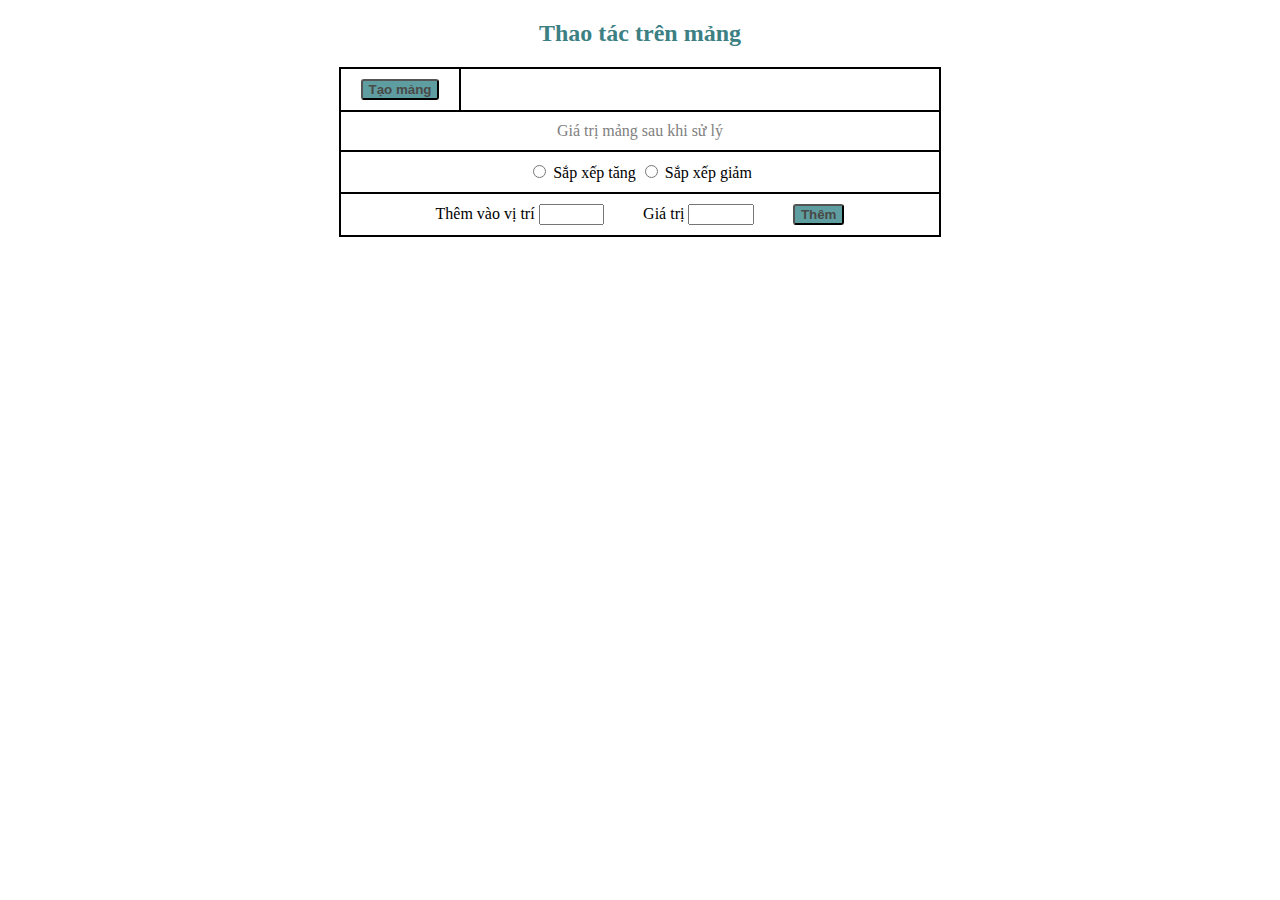
<file: index.html>
<!DOCTYPE html>
<html lang="en">
<head>
    <meta charset="UTF-8">
    <meta http-equiv="X-UA-Compatible" content="IE=edge">
    <meta name="viewport" content="width=device-width, initial-scale=1.0">
    <title>Document</title>
    <link rel="stylesheet" href="css/main_yc2.css">
</head>
<body>
    <main>
        <h2>Thao tác trên mảng</h2>
        <table cellpadding = "10" cellspacing = "0">
            <tr>
                <td id="col1_row1"><button class="btn_cre">Tạo mảng</button></td>
                <td class="show_array"></td>
            </tr>
            <tr>
                <td colspan="2" class="result">
                   Giá trị mảng sau khi sử lý
                </td>
            </tr>
            <tr>
                <td colspan="2">
                    <input type="radio" id="sort_to_max" name="chon"> Sắp xếp tăng
                    <input type="radio" id="sort_to_min" name="chon"> Sắp xếp giảm
                </td>
            </tr>
            <tr>
                <td colspan="2">
                    Thêm vào vị trí <input class="index_add" type="number">
                    Giá trị <input class="value_add" type="number">
                    <button class="btn_sub">Thêm</button>
                </td>
            </tr>
        </table>
    </main>

    <script src="js/script_yc2.js"></script>
</body>
</html>
</file>
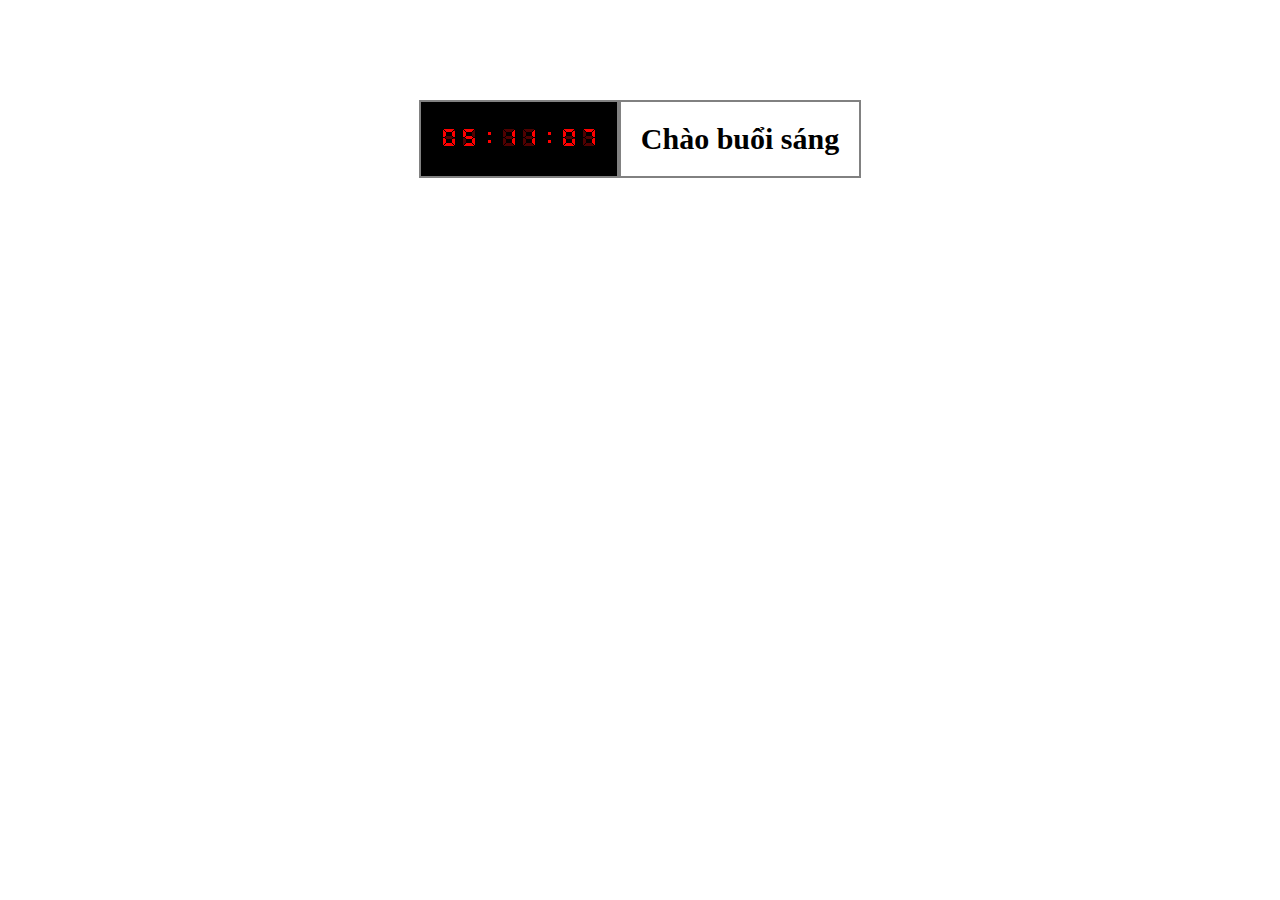
<file: clock.html>
<!DOCTYPE html>
<html lang="en">
<head>
    <meta charset="UTF-8">
    <meta http-equiv="X-UA-Compatible" content="IE=edge">
    <meta name="viewport" content="width=device-width, initial-scale=1.0">
    <title>Clock</title>
    <link rel="stylesheet" href="css/styles.css">
</head>
<body>
    <main>
        <table cellspacing = "0">
            <tr>
                <td id="clock">
                    <img src="images/00.gif" alt="" id="hour1">
                    <img src="images/00.gif" alt="" id="hour2">

                    <img src="images/haicham.gif" alt="">

                    <img src="images/00.gif" alt="" id="minute1">
                    <img src="images/00.gif" alt="" id="minute2">

                    <img src="images/haicham.gif" alt="" >

                    <img src="images/00.gif" alt="" id="second1">
                    <img src="images/00.gif" alt="" id="second2">
                </td>
    
                <td id="greeting">
                    <span>Chào buổi sáng</span>
                </td>
            </tr>
        </table>
    </main>

    <script src="js/java.js"></script>
</body>
</html>
</file>
<file: css/main_yc2.css>
main{
    text-align: center;

}
h2{
    color:rgb(60, 128, 131);
}

table{
    margin: 0 auto;
}

table, tr, td{
    border: 1px solid black;
}

tr:last-child input{
    width: 10%;
    margin-right: 6%;
}

#col1_row1{
    width: 20%;
}

button {
    background-color: cadetblue;
    color: rgb(73, 73, 72);
    font-weight: bold;
    border-radius: 3px;

}

button:hover{
    cursor: pointer;
}

.index_add, .value_add{
    outline-color: cadetblue;
}

.result{
    color:grey;
}
</file>
<file: css/styles.css>
table{
    margin: 100px auto;
}

tr, td{
    padding: 20px;
    border: 2px solid rgb(129, 129, 129);
}

#clock{
    background-color: black;
}

#greeting{
    font-size: 30px;
    font-weight: 600;
    color: red;
}
</file>
